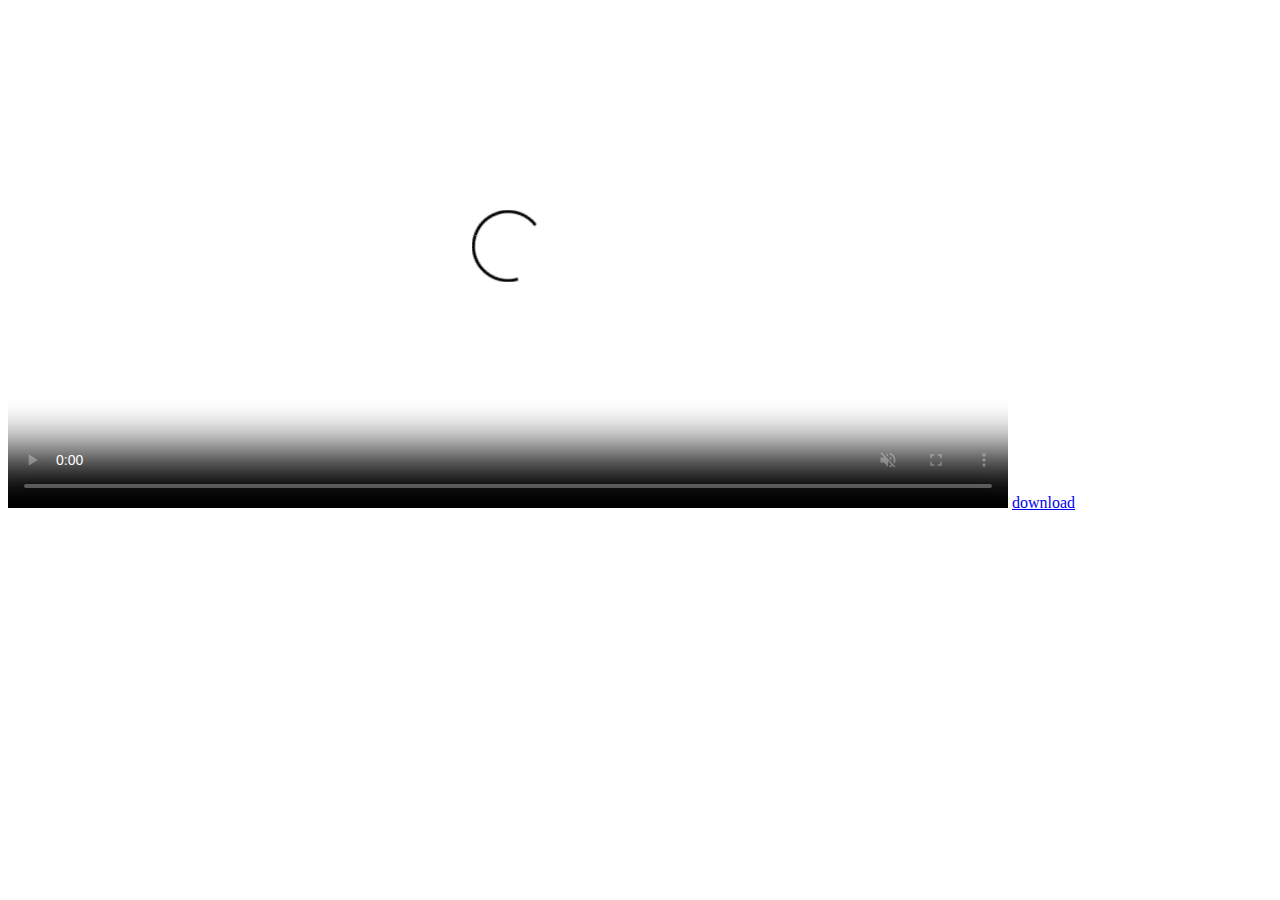
<file: ala vaikuntapuramlo trailer.html>
<!DOCTYPE html>
<html>
    <head>
        <title>Ala vaikuntapuramlo movie</title>
        <meta charset="UTF-8">
        <meta name="viewport" content="width=width-device,initial-scale=1.0">
        <link rel="stylesheet" href="styles.css">
    </head>
    <body>
        <video width="1000" height="500" poster="C:\Users\siddu\Documents\AA mvies pics\alavaikuntapuramlo.jpg" controls  muted>
            <source src="C:\Users\siddu\Downloads\Ala Vaikunthapurramuloo Theatrical Trailer - Allu Arjun, Pooja Hegde _ Trivikram _ Thaman S.mp4" type="video/mp4">
                </video>
                <a href="C:\Users\siddu\Downloads\Ala Vaikunthapurramuloo Theatrical Trailer - Allu Arjun, Pooja Hegde _ Trivikram _ Thaman S.mp4" download>download</a>
    </body>
    </html>
</file>
<file: styles.css>
video{
    margin:auto;
}
</file>
